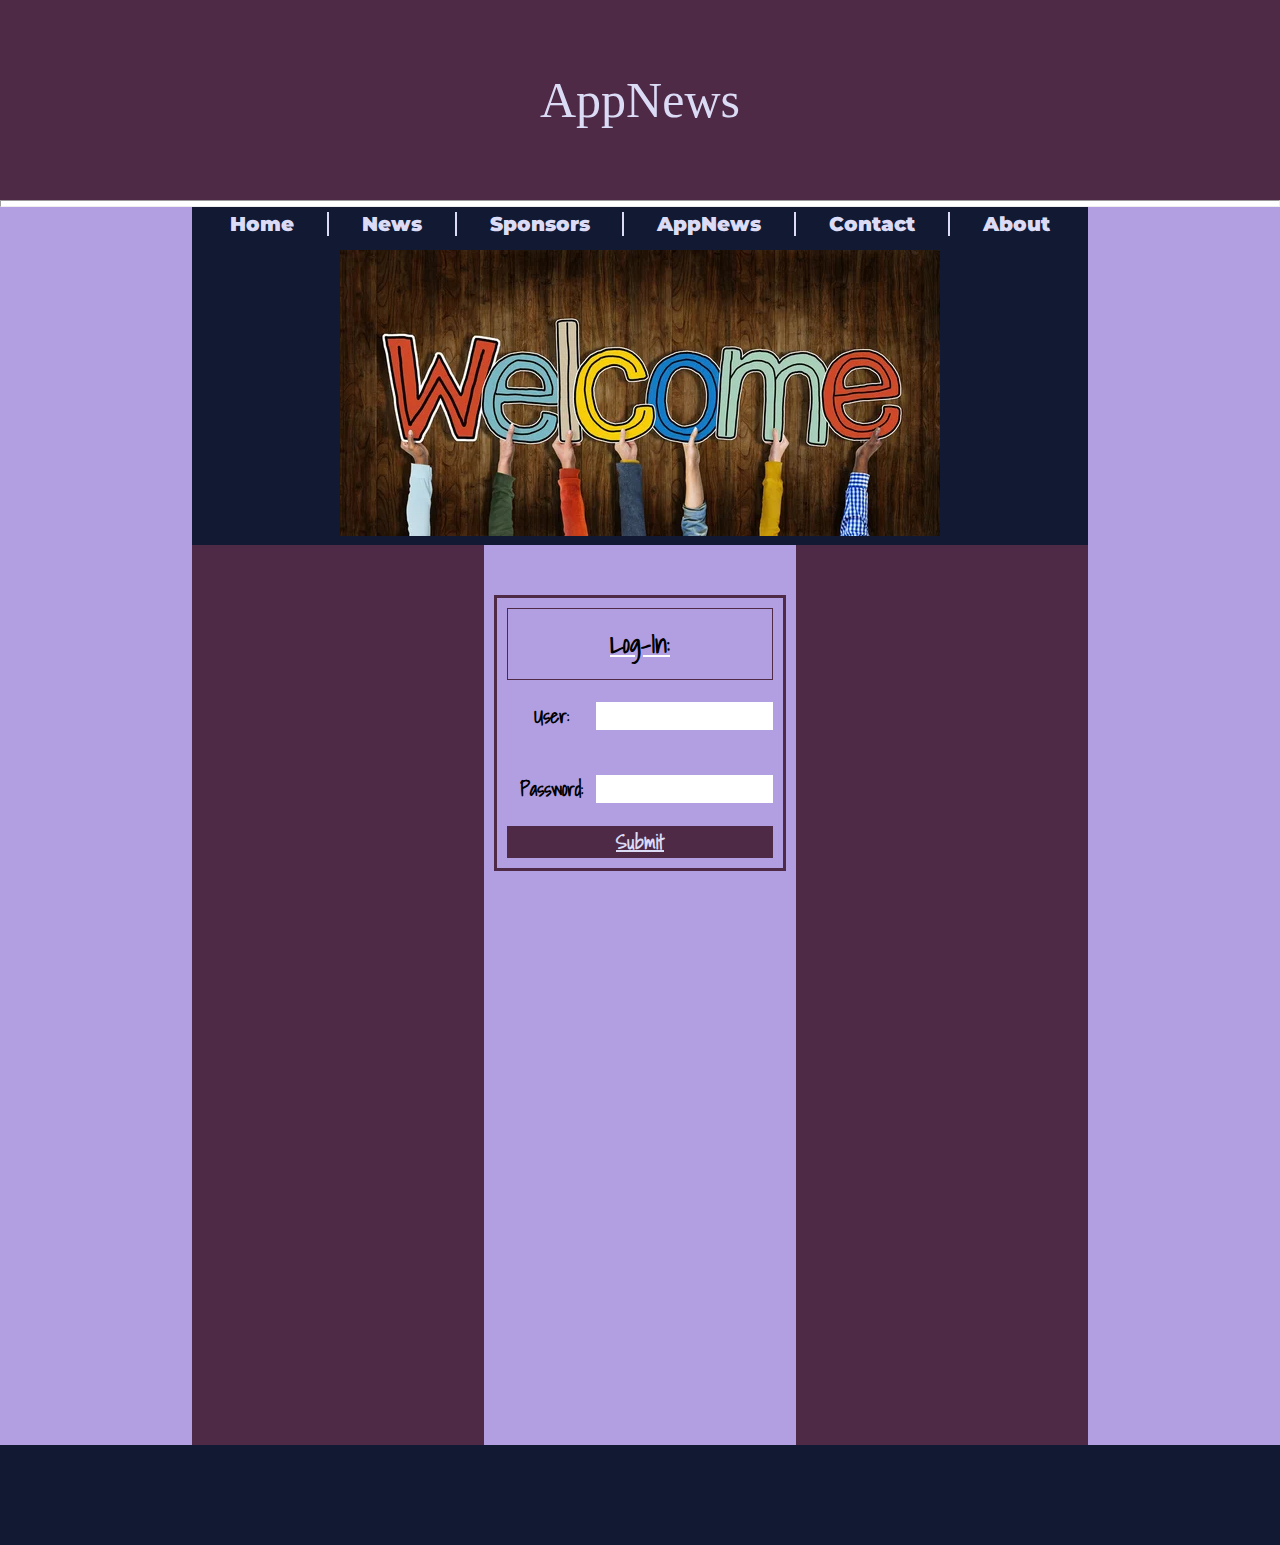
<file: index.html>
<!DOCTYPE html>
<html lang="en">

<head>
  <link href="https://fonts.googleapis.com/css2?family=Montserrat:wght@100&display=swap" rel="stylesheet">

  <link href="https://fonts.googleapis.com/css2?family=Shadows+Into+Light&display=swap" rel="stylesheet">

  <link href="style.css" rel="stylesheet">

  <meta charset="UTF-8">
  <meta http-equiv="X-UA-Compatible" content="IE=edge">
  <meta name="viewport" content="width=device-width, initial-scale=1.0">
  <title>Welcome</title>
</head>

<body>
  <header>
    <snap class="hello">AppNews</snap>
  </header>
  <hr>
  <main>


    <div class="head">
      <ul class="head-container">
        <li class="head2">Home</li>
        <li class="head3">News</li>
        <li class="head4">Sponsors</li>
        <li class="head5">AppNews</li>
        <li class="head6">Contact</li>
        <li class="head7">About</li>
      </ul>
      <div class="head-2">
      <img  src="Welcome.jpg" alt="Hello">
      </div>
    </div>



    <div class="container0">

      <div class="container1">
      </div>

      <div class="just">
        <div class="container2">
          <p class="container-item0">Log-In:</p>
          <snap class="container-item1 user">User:</snap>
          <div class="container-item2"> <input type="text"></div>
          <snap class="container-item3">Password:</snap>
          <div class="container-item4"><input type="password"></div>
          <div class="container-item5"><a href="https://www.kitsw.ac.in/" rel="buttom" target="new">Submit</a></div>
        </div>
      </div>

      <div class="container3">
      </div>

    </div>
  </main>
  <footer>
  </footer>
</body>

</html>
</file>
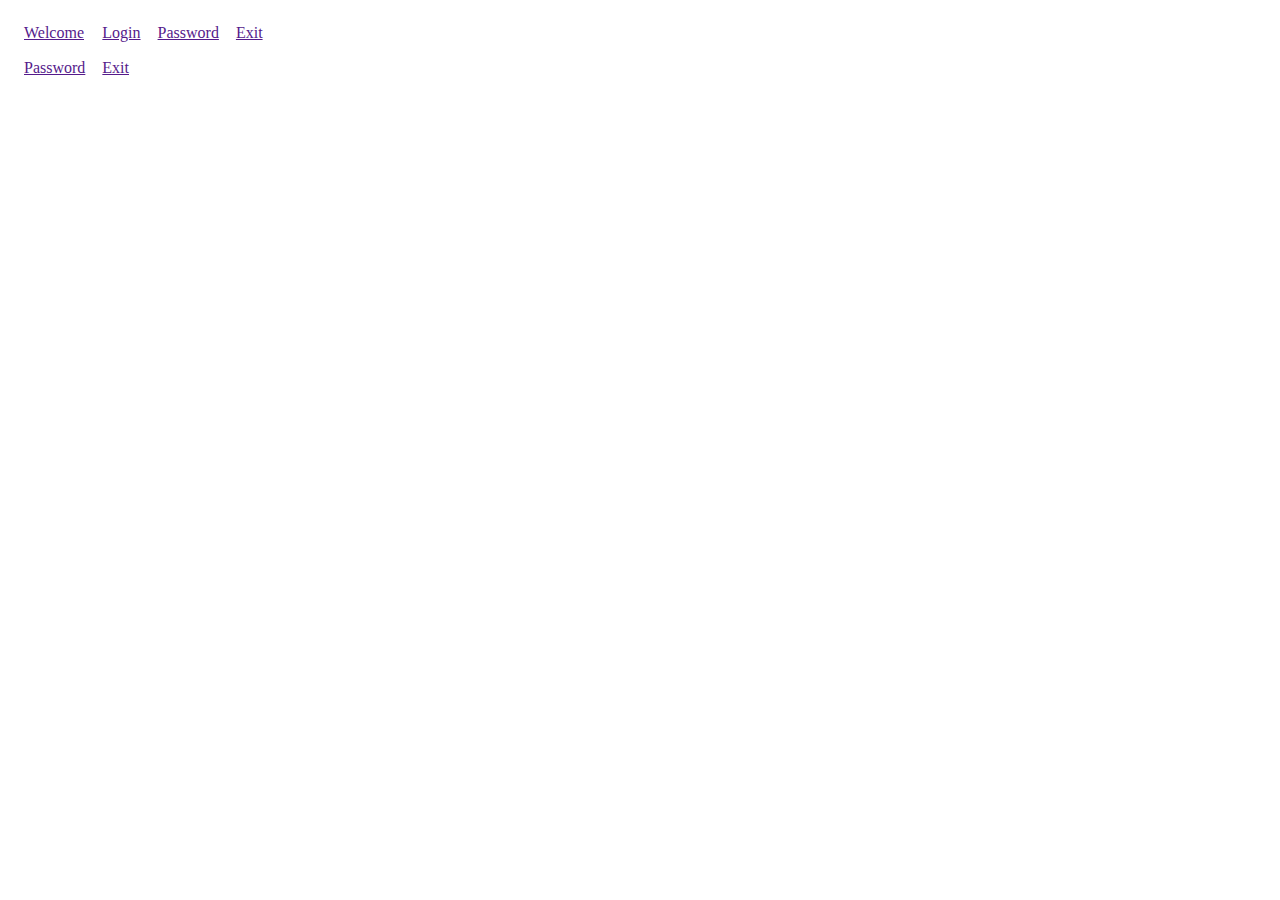
<file: Main_Page.html>
<!Doctype html>
<html lang="en">

	<head>
		<title>Welcome</title>
		<meta charset="UTF-8">
	</head>

	<body>

	<table  cellspacing="15">
	<tr>
		<td><a href="">Welcome</a></td>
		<td><a href="">Login</a></td>
		<td><a href="">Password</a></td>
		<td><a href="">Exit</a></td>
	</tr>
	<tr>
		<td><a href="">Password</a></td>
		<td><a href="">Exit</a></td>

	</tr>
	</table>
	
	</body>	

</html>
</file>
<file: style.css>
body {
    background: #b29fe2;
    margin: 0px;
}

header {
    background: #4e2a47;
    height: 200px;
    width: auto;
    color: #dbdbf6;
    font-size: 50px;
    margin: 0px;
    display: flex;
    align-items: center;
    justify-content: center;
    position: sticky;
}

hr {
    margin: 0px;
    padding: 2.5px;
    background: white;
}

p {
    margin: 0px;
}

main {
    max-width: 70%;
    font-size: 20px;
    font-weight: 900;
    margin: 0 auto;
}

input {
    width: 100%;
    height: 20px;
    margin: 0px;
    border: solid white;
}

a {
    color: #dbdbf6;
}

.head {
    display: flex;
    flex-wrap: wrap;
    flex-direction: column;
    background: #111933;
    height: 10%;
    width: 100%;
    margin: 0px;
    padding: 0px;
}

.head-2 {
    flex: 1 0 100%;
    padding: 1%;
    display: flex;
    align-items: center;
    justify-content: center;
    height: auto;
}


footer {
    width: 100%;
    height: 100px;
    background: #111933;
    position: sticky;
}

/*container*/
ul.head-container {
    margin: 0px;
    padding: 5px;
}

.head-container {
    flex: 1 0 100%;
    display: flex;
    flex-wrap: wrap;
}


.container0 {
    width: 100%;
    margin: 0px;
    display: grid;
    height: 900px;
    grid-template-columns: 1fr 1fr 1fr;
    grid-template-rows: 1fr;
    grid-gap: 10px;
}

.container1 {

    background: #4e2a47;
    width: 100%;


}

.container2 {
    width: 100%;
    border: solid #4e2a47;
    height: 250px;
    display: grid;
    grid-template-columns: repeat(3, 1fr);
    grid-template-rows: repeat(3, 1fr);
    grid-gap: 1px;
    padding: 10px;
}

.container3 {

    background: #4e2a47;
    width: 100%;


}

.just {
    display: flex;
    justify-content: center;
    padding-top: 50px;
}

/*container-items*/

li {

    flex: 1 0 auto;
    padding: 0px;
    border-left: solid #dbdbf6 2px;

}



.head2 {
    border-left: none #dbdbf6 2px;
    display: flex;
    align-items: center;
    justify-content: center;
    color: #dbdbf6;
    font-family: 'Montserrat';

}

.head3 {
    font-family: 'Montserrat', sans-serif;
    display: flex;
    align-items: center;
    justify-content: center;
    color: #dbdbf6;
}

.head4 {

    display: flex;
    align-items: center;
    justify-content: center;
    color: #dbdbf6;
    font-family: 'Montserrat', sans-serif;

}

.head5 {

    display: flex;
    align-items: center;
    justify-content: center;
    color: #dbdbf6;
    font-family: 'Montserrat', sans-serif;

}

.head6 {

    display: flex;
    align-items: center;
    justify-content: center;
    color: #dbdbf6;
    font-family: 'Montserrat', sans-serif;

}

.head7 {

    display: flex;
    align-items: center;
    justify-content: center;
    color: #dbdbf6;
    font-family: 'Montserrat', sans-serif;

}


.container-item0 {
    border: solid #4e2a47 1px;
    grid-column: 1/-1;
    font-family: 'Shadows Into Light';
    font-size: 25px;
    font-weight: 900px;
    text-decoration: underline white solid;
    display: flex;
    align-items: center;
    justify-content: center;
}

.container-item1 {
    font-family: 'Shadows Into Light';

    display: flex;
    align-items: center;
    justify-content: center;
}

.container-item2 {

    grid-column: 2/-1;
    display: flex;
    align-items: center;
    justify-content: center;
}

.container-item3 {

    font-family: 'Shadows Into Light';
    display: flex;
    align-items: center;
    justify-content: center;
}

.container-item4 {
    grid-column: 2/-1;
    display: flex;
    align-items: center;
    justify-content: center;
}

.container-item5 {
    font-family: 'Shadows Into Light';
    background: #4e2a47;
    display: flex;
    align-items: center;
    justify-content: center;
    grid-column: 1/-1;
}

input {
    width: 100%;
    height: 20px;
    margin: 0px;
    border: solid white;
}

@media screen and (max-width: 900px) {

    .container0 {
        width: 100%;
        margin: 0px;
        display: flex;
        flex-direction: column;
        height: 50%;

    }

    .just {
        padding: 0px;
        flex: 1 0 100%;
    }

    .container1 {

        background: #4e2a47;
        flex: 1 0 100px;


    }

    .container3 {
        background: #4e2a47;
        flex: 1 0 100px;
    }

    .head {
        display: flex;
        flex-direction: column;
        background: #111933;
        height: 5%;
        margin: 0px;
        padding: 5px;
        width: auto;
    }

    .head-container {
        flex: 1 0 100%;
        display: grid;
        grid-template-columns: repeat(2, 1fr);
        grid-template-rows: repeat(3, 1fr);
        grid-gap: 5px;
    }

    ul>li,
    .head2 {
        border: solid #dbdbf6 1px;

    }

    .head-2 {
        flex: 1 0 100%;
        padding: 1%;
        display: flex;
        align-items: center;
        justify-content: center;
    }

    img {
        height: 100%;
        width: 100%;
    }
}
</file>
